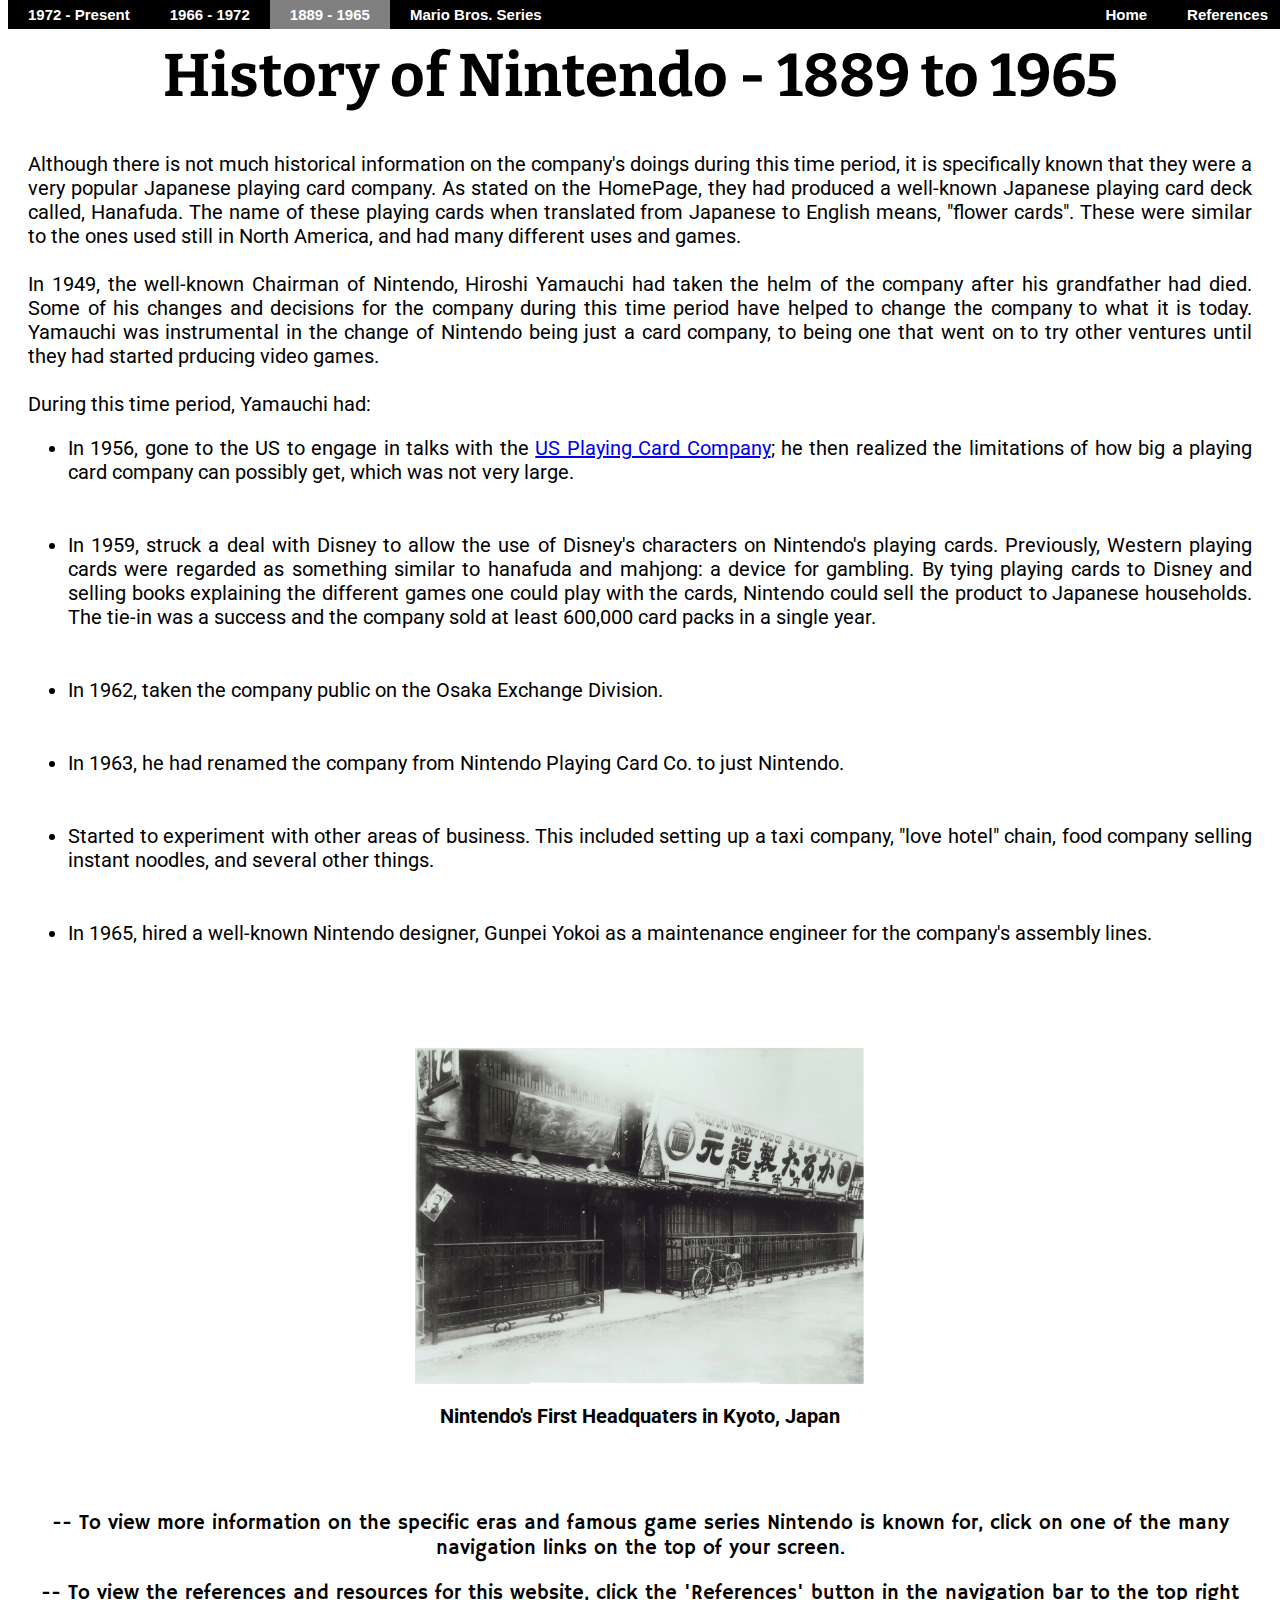
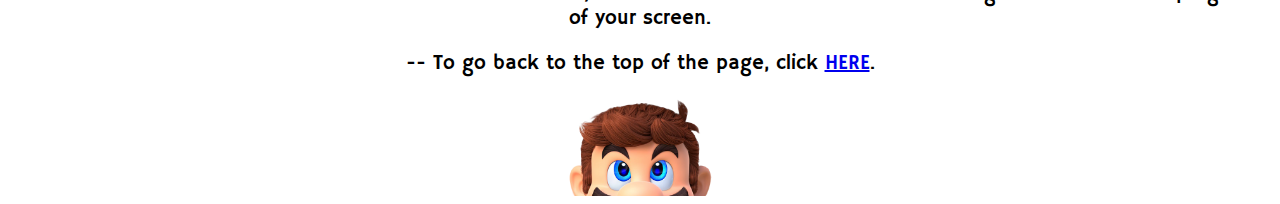
<file: 1889-1965.html>
<!doctype html>
	<html lang= "en">
	
		<head>
			<meta charset= UTF-8>
			<title>Nintendo History - 1889-1965</title>
<!--First 5 links are here for fonts that are not locally availbale in the version of css being used. All come from the site, Google Fonts.-->
			<link href="https://fonts.googleapis.com/css?family=Roboto&display=swap" rel="stylesheet">
			<link href="https://fonts.googleapis.com/css?family=Lato&display=swap" rel="stylesheet">
			<link href="https://fonts.googleapis.com/css?family=Bitter&display=swap" rel="stylesheet">
			<link href="https://fonts.googleapis.com/css?family=Ubuntu&display=swap" rel="stylesheet">
			<link href="https://fonts.googleapis.com/css?family=Hammersmith+One&display=swap" rel="stylesheet">
			<link rel= "stylesheet" type= "text/css" href= "1889-1965.css"/>
		</head>
		
		<body>
<!--This section is for the website's navigation bar. This contains all the links for the other webpages to this site and the 'References' page-->
			<div id="nav">
				<ul id="navbar">
					<li class= "navbar1"><a class= "navbar2" href= "1972-Present.html">1972 - Present</a></li>
					<li class= "navbar1"><a class= "navbar2" href= "1966-1972.html">1966 - 1972</a></li>
					<li class= "activenav"><a class= "activenav" id= "navbar4" href= "1889-1965.html">1889 - 1965</a></li>
					<li class= "navbar1"><a class= "navbar2" href= "https://mario.nintendo.com/" target= "_blank">Mario Bros. Series</a></li>
					<li class= "navbar1" id= "navbar5"><a class= "navbar2" href= "reference.html" target= "_blank">References</a></li>
					<li class= "navbar1" id= "navbar3"><a class= "navbar2" href= "index.html">Home</a></li>
				</ul>
			</div>
		
			<h1 id= "title">History of Nintendo - 1889 to 1965</h1>
			
			<p class= "info">Although there is not much historical information on the company's doings during this time period, it is specifically known that they were a very popular Japanese playing card company. 
			As stated on the HomePage, they had produced a well-known Japanese playing card deck called, Hanafuda. 
			The name of these playing cards when translated from Japanese to English means, "flower cards". 
			These were similar to the ones used still in North America, and had many different uses and games.
			<br><br>In 1949, the well-known Chairman of Nintendo, Hiroshi Yamauchi had taken the helm of the company after his grandfather had died. 
			Some of his changes and decisions for the company during this time period have helped to change the company to what it is today. Yamauchi was instrumental in the change of Nintendo being just a card company, to being one that went on to try other ventures until they had started prducing video games. 
			<br><br>During this time period, Yamauchi had:
			</p>
			
			<ul>
				<li class= "list">In 1956, gone to the US to engage in talks with the <a href= https://en.wikipedia.org/wiki/United_States_Playing_Card_Company target= "_blank">US Playing Card Company</a>; he then realized the limitations of how big a playing card company can possibly get, which was not very large.</li>
		
				<li class= "list">In 1959, struck a deal with Disney to allow the use of Disney's characters on Nintendo's playing cards.
				Previously, Western playing cards were regarded as something similar to hanafuda and mahjong: a device for gambling.
				By tying playing cards to Disney and selling books explaining the different games one could play with the cards, Nintendo could sell the product to Japanese households. 
				The tie-in was a success and the company sold at least 600,000 card packs in a single year.</li>
		
				<li class= "list">In 1962, taken the company public on the Osaka Exchange Division.</li>
		
				<li class= "list">In 1963, he had renamed the company from Nintendo Playing Card Co. to just Nintendo.</li>
		
				<li class= "list">Started to experiment with other areas of business. 
				This included setting up a taxi company, "love hotel" chain, food company selling instant noodles, and several other things.</li>
		
				<li class= "list">In 1965, hired a well-known Nintendo designer, Gunpei Yokoi as a maintenance engineer for the company's assembly lines.</li>
			</ul>
			
			<img class= "Left"
			src= Assets/Images/Nintendo_1889.jpg
			alt= "Nintendo's first Headquarters"
			width= "450" height= "336"/>
			<p class= "SubText">Nintendo's First Headquaters in Kyoto, Japan</p>

<!--Notice section for details about page navigation-->
			<div>
				<p class= "extra">-- To view more information on the specific eras and famous game series Nintendo is known for, click on one of the many navigation links on the top of your screen.</p>
			
				<p class= "extra">-- To view the references and resources for this website, click the 'References' button in the navigation bar to the top right of your screen.</p>
			
				<p class= "extra">-- To go back to the top of the page, click <a href= "#top">HERE</a>.</p>
			</div>
			
			<div id= "bottom">
				<img id= "MarioCap" src= Assets/Images/Mario.png 
				alt= "Mario with Cappy Looking Up"
				width="150" height="100"/>
			</div>
		</body>	
	</html>
</file>
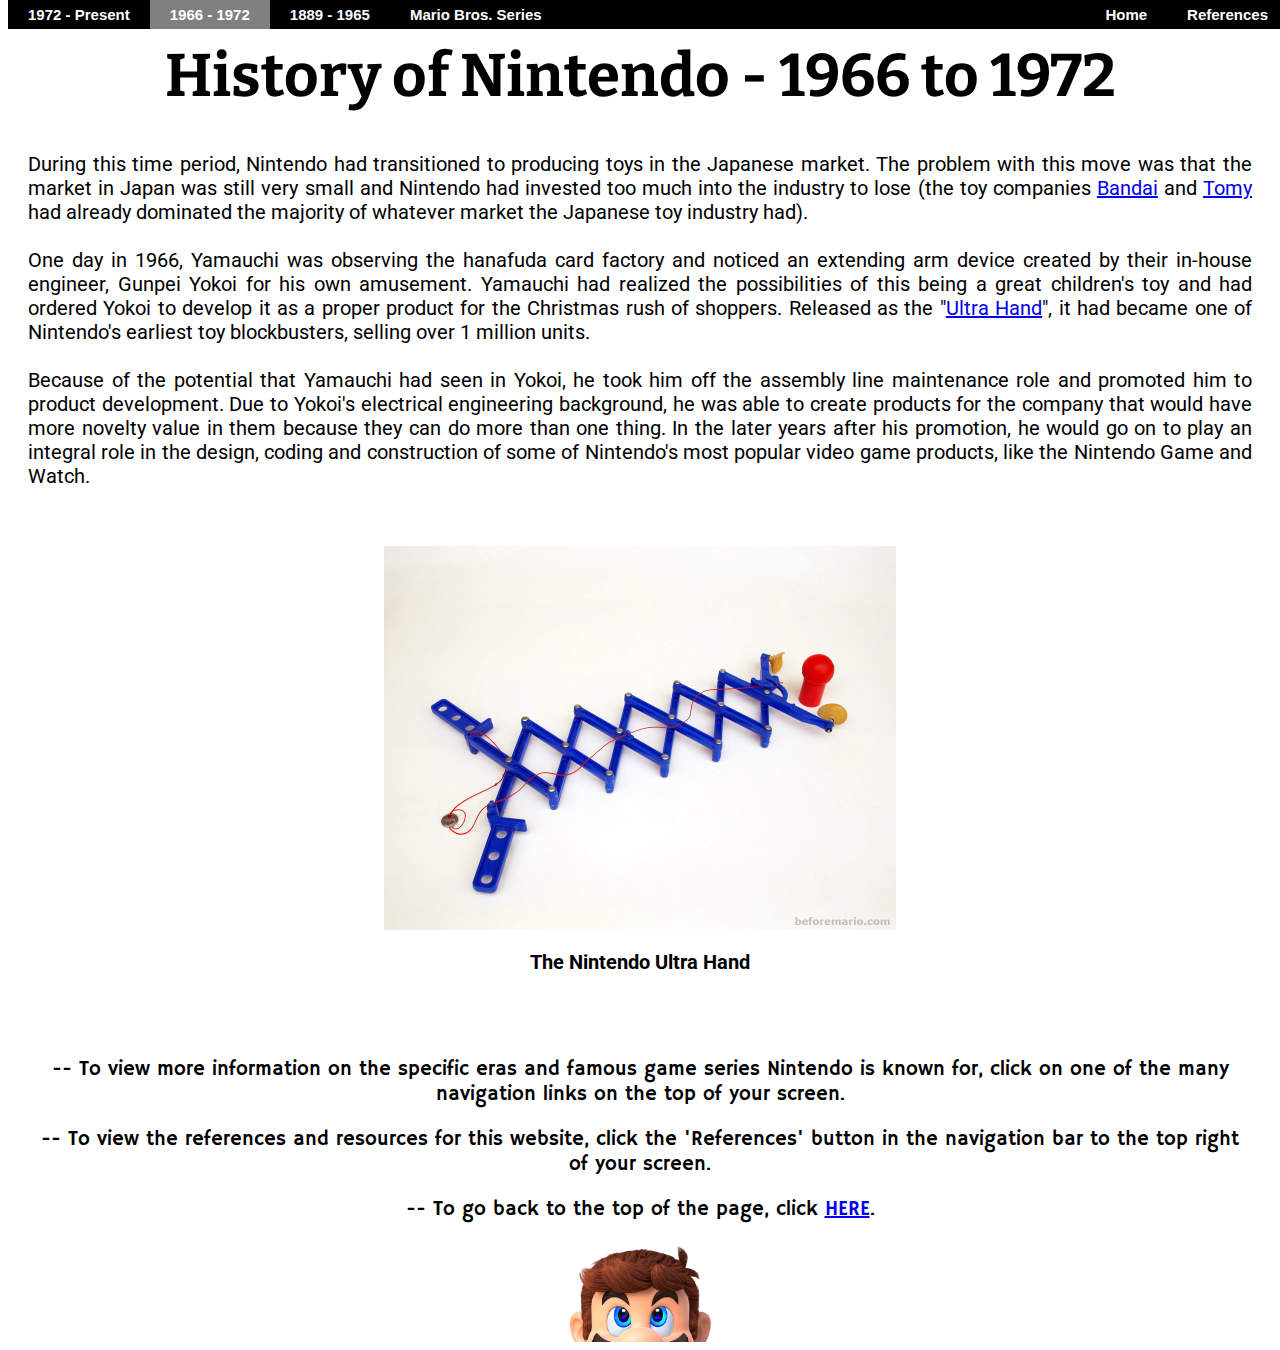
<file: 1966-1972.html>
<!doctype html>
	<html lang= "en">
	
		<head>
			<meta charset= UTF-8>
			<title>Nintendo History - 1966-1972</title>
<!--First 5 links are here for fonts that are not locally availbale in the version of css being used. All come from the site, Google Fonts.-->
			<link href="https://fonts.googleapis.com/css?family=Roboto&display=swap" rel="stylesheet">
			<link href="https://fonts.googleapis.com/css?family=Lato&display=swap" rel="stylesheet">
			<link href="https://fonts.googleapis.com/css?family=Bitter&display=swap" rel="stylesheet">
			<link href="https://fonts.googleapis.com/css?family=Ubuntu&display=swap" rel="stylesheet">
			<link href="https://fonts.googleapis.com/css?family=Hammersmith+One&display=swap" rel="stylesheet">
			<link rel= "stylesheet" type= "text/css" href= "1966-1972.css"/>
			
		</head>
		
		<body>
<!--This section is for the website's navigation bar. This contains all the links for the other webpages to this site and the 'References' page-->
			<div id="nav">
				<ul id="navbar">
					<li class= "navbar1"><a class= "navbar2" href= "1972-Present.html">1972 - Present</a></li>
					<li class= "activenav"><a class= "activenav" id= "navbar4" href= "1966-1972.html">1966 - 1972</a></li>
					<li class= "navbar1"><a class= "navbar2" href= "1889-1965.html">1889 - 1965</a></li>
					<li class= "navbar1"><a class= "navbar2" href= "https://mario.nintendo.com/" target= "_blank">Mario Bros. Series</a></li>
					<li class= "navbar1" id= "navbar5"><a class= "navbar2" href= "reference.html" target= "_blank">References</a></li>
					<li class= "navbar1" id= "navbar3"><a class= "navbar2" href= "index.html">Home</a></li>
				</ul>
			</div>
			
			<h1 id= "title">History of Nintendo - 1966 to 1972</h1>
			<p class= "info">During this time period, Nintendo had transitioned to producing toys in the Japanese market. 
			The problem with this move was that the market in Japan was still very small and Nintendo had invested too much into the industry to lose (the toy companies <a href= https://en.wikipedia.org/wiki/Bandai target= "blank">Bandai</a> and <a href= https://en.wikipedia.org/wiki/Tomy target= "_blank">Tomy</a> had already dominated the majority of whatever market the Japanese toy industry had). 
			<br><br>One day in 1966, Yamauchi was observing the hanafuda card factory and noticed an extending arm device created by their in-house engineer, Gunpei Yokoi for his own amusement. 
			Yamauchi had realized the possibilities of this being a great children's toy and had ordered Yokoi to develop it as a proper product for the Christmas rush of shoppers. 
			Released as the "<a href= https://en.wikipedia.org/wiki/Ultra_Hand target= "_blank">Ultra Hand</a>", it had became one of Nintendo's earliest toy blockbusters, selling over 1 million units. 
			<br><br>Because of the potential that Yamauchi had seen in Yokoi, he took him off the assembly line maintenance role and promoted him to product development. 
			Due to Yokoi's electrical engineering background, he was able to create products for the company that would have more novelty value in them because they can do more than one thing. 
			In the later years after his promotion, he would go on to play an integral role in the design, coding and construction of some of Nintendo's most popular video game products, like the Nintendo Game and Watch.
			</p>
			<img class= "Left"
			src= Assets/Images/UltraHand.JPG
			alt= "Nintendo Ultra Hand"
			width= "512" height= "384"/>
			<p class= "SubText">The Nintendo Ultra Hand</p>
		
		
<!--Notice section for details about page navigation-->
			<div>
				<p class= "extra">-- To view more information on the specific eras and famous game series Nintendo is known for, click on one of the many navigation links on the top of your screen.</p>
			
				<p class= "extra">-- To view the references and resources for this website, click the 'References' button in the navigation bar to the top right of your screen.</p>
			
				<p class= "extra">-- To go back to the top of the page, click <a href= "#top">HERE</a>.</p>
			</div>
			
			<div id= "bottom">
				<img id= "MarioCap" src= Assets/Images/Mario.png 
				alt= "Mario with Cappy Looking Up"
				width="150" height="100"/>
			</div>
		</body>	
	</html>
</file>
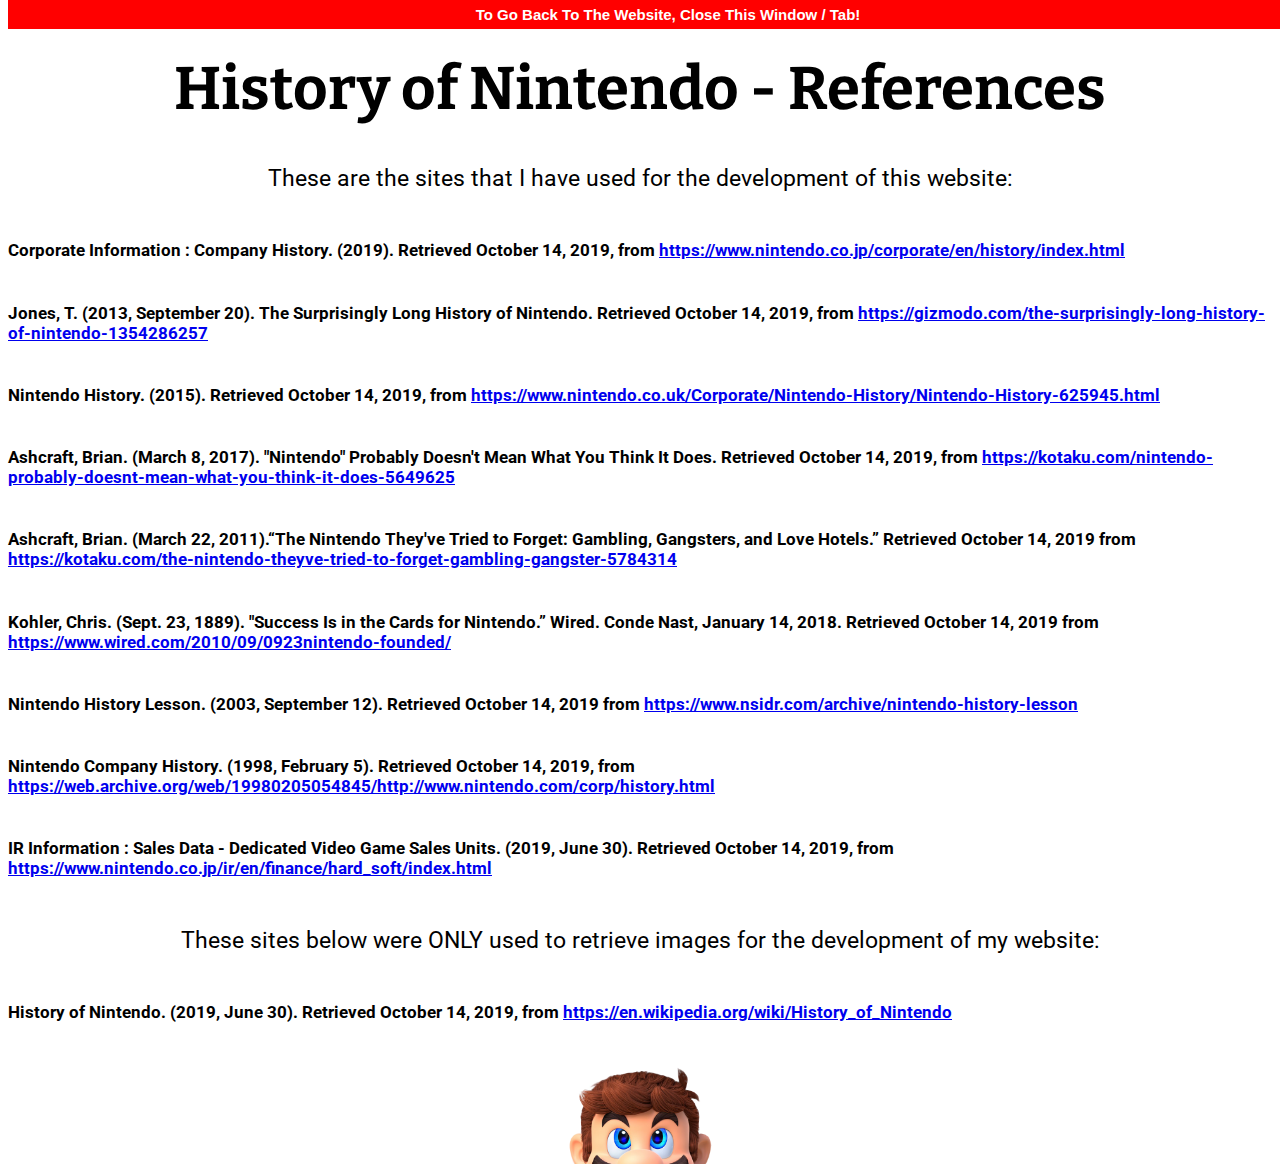
<file: reference.html>
<!doctype html>
	<html lang= "en">
			
		<head>
			<meta charset= UTF-8>
			<title>Nintendo History - References</title>
			<link href="https://fonts.googleapis.com/css?family=Roboto&display=swap" rel="stylesheet">
			<link href="https://fonts.googleapis.com/css?family=Lato&display=swap" rel="stylesheet">
			<link href="https://fonts.googleapis.com/css?family=Bitter&display=swap" rel="stylesheet">
			<link href="https://fonts.googleapis.com/css?family=Ubuntu&display=swap" rel="stylesheet">
			<link href="https://fonts.googleapis.com/css?family=Hammersmith+One&display=swap" rel="stylesheet">
			<link rel= "stylesheet" type= "text/css" href= "reference.css"/>
		</head>
		
		<body>
			
			<p id= "navbar">To Go Back To The Website, Close This Window / Tab!</p>
			
			<h1 id= "title">History of Nintendo - References</h1>
			
			<p class= "text">These are the sites that I have used for the development of this website:</p>
			
			<div>
				<p class= "text1">Corporate Information : Company History. (2019). Retrieved October 14, 2019, from <a href= https://www.nintendo.co.jp/corporate/en/history/index.html target= "_blank">https://www.nintendo.co.jp/corporate/en/history/index.html</a></p>
				
				<p class= "text1">Jones, T. (2013, September 20). The Surprisingly Long History of Nintendo. Retrieved October 14, 2019, from <a href= https://gizmodo.com/the-surprisingly-long-history-of-nintendo-1354286257 target= "_blank">https://gizmodo.com/the-surprisingly-long-history-of-nintendo-1354286257</a></p>
				
				<p class= "text1">Nintendo History. (2015). Retrieved October 14, 2019, from <a href= https://www.nintendo.co.uk/Corporate/Nintendo-History/Nintendo-History-625945.html target= "_blank">https://www.nintendo.co.uk/Corporate/Nintendo-History/Nintendo-History-625945.html</a></p>
				
				<p class= "text1">Ashcraft, Brian. (March 8, 2017). "Nintendo" Probably Doesn't Mean What You Think It Does. Retrieved October 14, 2019, from <a href= https://kotaku.com/nintendo-probably-doesnt-mean-what-you-think-it-does-5649625 target= "_blank">https://kotaku.com/nintendo-probably-doesnt-mean-what-you-think-it-does-5649625</a></p>
				
				<p class= "text1">Ashcraft, Brian. (March 22, 2011).“The Nintendo They've Tried to Forget: Gambling, Gangsters, and Love Hotels.” Retrieved October 14, 2019 from <a href= https://kotaku.com/the-nintendo-theyve-tried-to-forget-gambling-gangster-5784314 target= "_blank">https://kotaku.com/the-nintendo-theyve-tried-to-forget-gambling-gangster-5784314</a></p>
				
				<p class= "text1">Kohler, Chris. (Sept. 23, 1889). "Success Is in the Cards for Nintendo.” Wired. Conde Nast, January 14, 2018. Retrieved October 14, 2019 from <a href= https://www.wired.com/2010/09/0923nintendo-founded target= "_blank">https://www.wired.com/2010/09/0923nintendo-founded/</a></p>
				
				<p class= "text1">Nintendo History Lesson. (2003, September 12). Retrieved October 14, 2019 from <a href= https://www.nsidr.com/archive/nintendo-history-lesson target= "_blank">https://www.nsidr.com/archive/nintendo-history-lesson</a></p>
				
				<p class= "text1">Nintendo Company History. (1998, February 5). Retrieved October 14, 2019, from <a href= https://web.archive.org/web/19980205054845/http://www.nintendo.com/corp/history.html target= "_blank">https://web.archive.org/web/19980205054845/http://www.nintendo.com/corp/history.html</a></p>
				
				<p class= "text1">IR Information : Sales Data - Dedicated Video Game Sales Units. (2019, June 30). Retrieved October 14, 2019, from <a href= https://www.nintendo.co.jp/ir/en/finance/hard_soft/index.html target= "_blank">https://www.nintendo.co.jp/ir/en/finance/hard_soft/index.html</a></p>
			
				<p class= "text">These sites below were ONLY used to retrieve images for the development of my website:</p>
			
				<p class= "text1">History of Nintendo. (2019, June 30). Retrieved October 14, 2019, from <a href= https://en.wikipedia.org/wiki/History_of_Nintendo target= "_blank">https://en.wikipedia.org/wiki/History_of_Nintendo</a></p>
			</div>
			
			<img id= "MarioCap" src= Assets/Images/Mario.png 
			alt= "Mario with Cappy Looking Up"
			width="150" height="100"/>
		</body>
	</html>
</file>
<file: 1889-1965.css>
/*'list-style-type' set to 'none' removes the bullet points in a <ul>/<ol> child element. This is done to help set the navigation bar correctly on the webpage.
Setting the 'margin' and and 'padding' to 0%, removes the spacing between the 'navbar' and the edge of the document.*/
#navbar
{
	list-style-type: none;
	margin: 0%;
	padding: 0%;
	position: fixed;
	overflow: hidden;
	background-color: #000000;
	width: 100%;
	height: 29px;
	top: 0%;
}

.navbar1
{
	float: left;
	margin: 0%;
	padding: 0%;
}

.navbar2
{
	display: inline-block;
	margin: 0%;
	color: #ffffff;
	font-family: 'Arial', sans-serif;
	font-size: 15px;
	font-weight: bold;
	text-align: center;
	padding: 6px 20px;
	text-decoration: none;
	display: block;
	margin-left: auto;
	margin-right: auto;
}

#navbar3
{
	float: right;
}

#navbar4
{
	float: left;
}

#navbar5
{
	float: right;
}

.navbar2:hover
{
	background-color: grey;
}

.activenav
{
	background-color: grey;
	display: inline-block;
	margin: 0%;
	color: #ffffff;
	font-family: 'Arial', sans-serif;
	font-size: 15px;
	font-weight: bold;
	text-align: center;
	padding: 3px 10px;
	text-decoration: none;
	float: left;
}

/*The selectors #navbar, to #activenav help to create the webpages naviagtion bar with all the wanted functions, including selection highlighting*/

/* This source code changes/sets the rules and framework for the index webpage of the 'History of Nintendo' website*/
#title
{
	font-family: 'Bitter', serif;
	font-size: 60px;
	text-align: center;
	color: #000000;
}

.info
{
	text-align: justify;
	font-family: 'Roboto', sans-serif;
	font-size: 20px;
	margin-right: 20px;
	margin-left: 20px;
}

.list
{
	text-align: justify;
	font-family: 'Roboto', sans-serif;
	font-size: 20px;
	margin-right: 20px;
	margin-left: 20px;
	padding-bottom: 4%;
}

.Left
{
	display: block;
	margin-left: auto;
	margin-right: auto;
	padding-top: 3%;
}

.SubText
{
	font-family: 'Roboto', sans-serif;
	font-size: 20px;
	padding-left: 0;
	font-weight: bold;
	text-align: center;
	padding-bottom: 5%
}

.extra
{
	text-align: center;
	font-family: 'Hammersmith One', sans-serif;
	font-size: 20px;
	margin-left: 25px;
	margin-right: 25px;
}

#MarioCap
{
	display: block;
	margin-left: auto;
	margin-right: auto;
	margin-bottom: 0;
	padding-bottom: 0;
}
</file>
<file: 1966-1972.css>
/*'list-style-type' set to 'none' removes the bullet points in a <ul>/<ol> child element. This is done to help set the navigation bar correctly on the webpage.
Setting the 'margin' and and 'padding' to 0%, removes the spacing between the 'navbar' and the edge of the document.*/
#navbar
{
	list-style-type: none;
	margin: 0%;
	padding: 0%;
	position: fixed;
	overflow: hidden;
	background-color: #000000;
	width: 100%;
	height: 29px;
	top: 0%;
}

.navbar1
{
	float: left;
	margin: 0%;
	padding: 0%;
}

.navbar2
{
	display: inline-block;
	margin: 0%;
	color: #ffffff;
	font-family: 'Arial', sans-serif;
	font-size: 15px;
	font-weight: bold;
	text-align: center;
	padding: 6px 20px;
	text-decoration: none;
	display: block;
	margin-left: auto;
	margin-right: auto;
}

#navbar3
{
	float: right;
}

#navbar4
{
	float: left;
}

#navbar5
{
	float: right;
}

.navbar2:hover
{
	background-color: grey;
}

.activenav
{
	background-color: grey;
	display: inline-block;
	margin: 0%;
	color: #ffffff;
	font-family: 'Arial', sans-serif;
	font-size: 15px;
	font-weight: bold;
	text-align: center;
	padding: 3px 10px;
	text-decoration: none;
	float: left;
}

/*The selectors #navbar, to #activenav help to create the webpages naviagtion bar with all the wanted functions, including selection highlighting*/

/* This source code changes/sets the rules and framework for the index webpage of the 'History of Nintendo' website*/
#title
{
	font-family: 'Bitter', serif;
	font-size: 60px;
	text-align: center;
	color: #000000;
}

.info
{
	text-align: justify;
	font-family: 'Roboto', sans-serif;
	font-size: 20px;
	margin-right: 20px;
	margin-left: 20px;
}

.Left
{
	display: block;
	margin-left: auto;
	margin-right: auto;
	padding-top: 3%;
}

.SubText
{
	font-family: 'Roboto', sans-serif;
	font-size: 20px;
	padding-left: 0;
	font-weight: bold;
	text-align: center;
	padding-bottom: 5%
}

.extra
{
	text-align: center;
	font-family: 'Hammersmith One', sans-serif;
	font-size: 20px;
	margin-left: 25px;
	margin-right: 25px;
}

#MarioCap
{
	display: block;
	margin-left: auto;
	margin-right: auto;
	margin-bottom: 0;
	padding-bottom: 0;
}
</file>
<file: reference.css>
#MarioCap
{
	display: block;
	margin-left: auto;
	margin-right: auto;
	margin-bottom: 0;
	padding-bottom: 0;
}

#title
{
	font-family: 'Bitter', serif;
	font-size: 60px;
	text-align: center;
	color: #000000;
	padding-top: 1%;
}

#navbar
{
	list-style-type: none;
	margin: 0%;
	padding: 0%;
	position: fixed;
	overflow: hidden;
	background-color: red;
	width: 100%;
	top: 0%;
	display: block;
	margin-left: auto;
	margin-right: auto;
	color: #ffffff;
	font-family: 'Arial', sans-serif;
	font-size: 15px;
	font-weight: bold;
	text-align: center;
	padding: 6px 20px;
}

.text
{
	text-align: justify;
	font-family: 'Roboto', sans-serif;
	font-size: 23px;
	text-align: center;
	padding-bottom: 2%;
}

.text1
{
	font-family: 'Roboto', sans-serif;
	font-size: 17px;
	font-weight: bold;
	text-align: left;
	padding-bottom: 2%;
}
</file>
